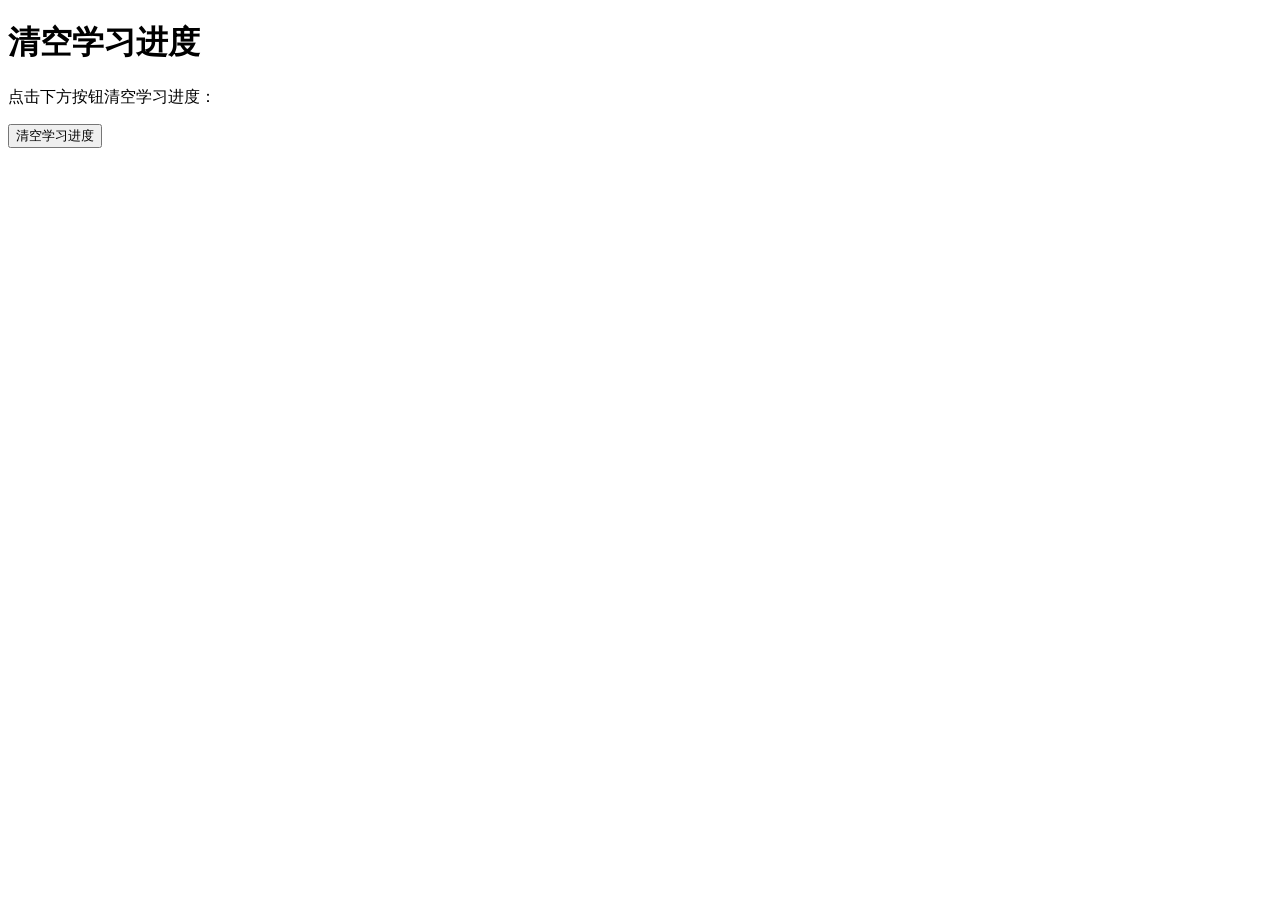
<file: clear_progress.html>
<!DOCTYPE html>
<html lang="zh-CN">
<head>
    <meta charset="UTF-8">
    <meta name="viewport" content="width=device-width, initial-scale=1.0">
    <title>清空学习进度</title>
</head>
<body>
    <h1>清空学习进度</h1>
    <p>点击下方按钮清空学习进度：</p>
    <button onclick="clearProgress()">清空学习进度</button>
    <script>
        function clearProgress() {
            if (confirm('确定要清空所有学习进度吗？此操作不可恢复。')) {
                // 清空本地存储中的学习进度
                localStorage.removeItem('studyProgress');
                alert('学习进度已清空');
                // 跳转到主页
                window.location.href = 'index.html';
            }
        }
    </script>
</body>
</html>
</file>
